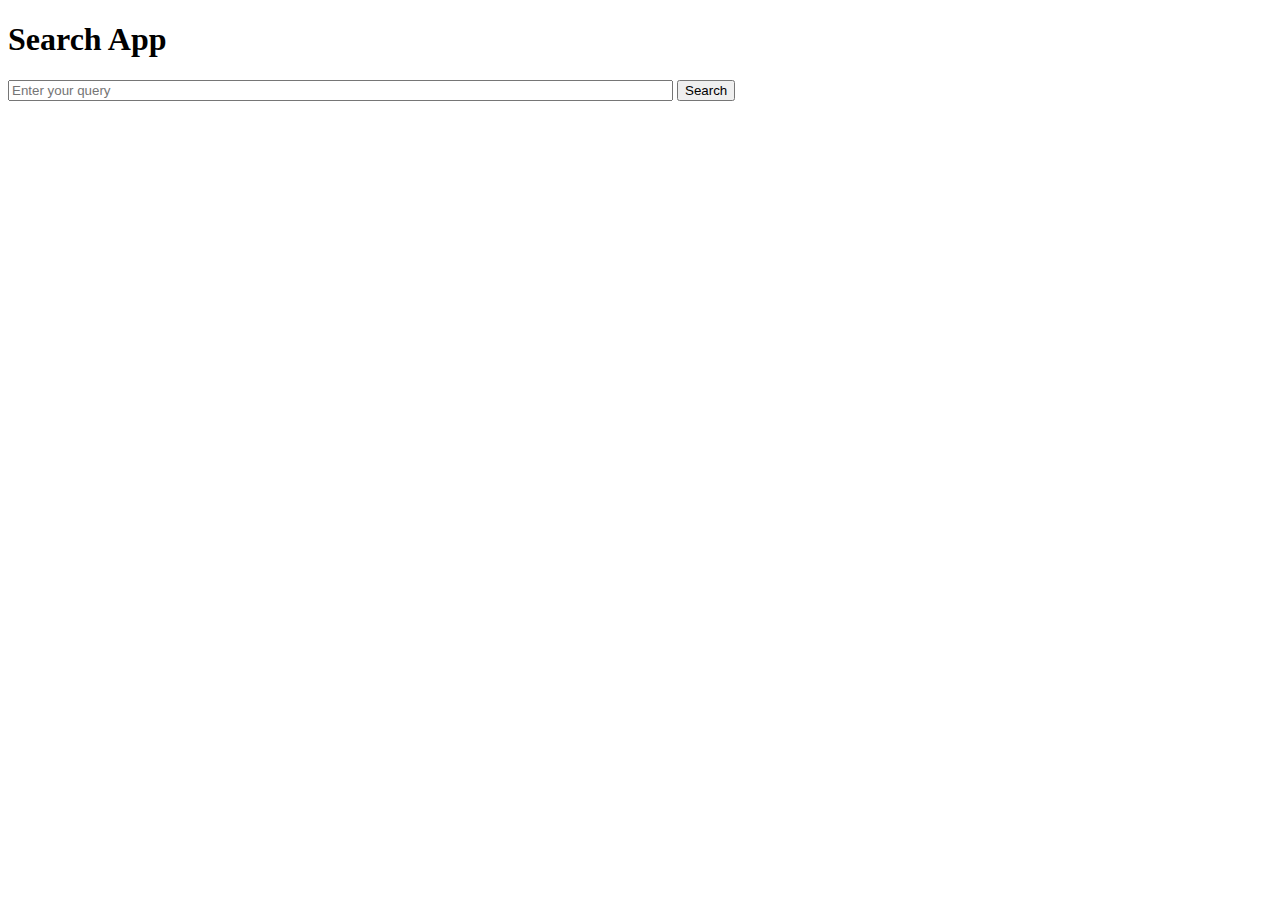
<file: openai-elastic-examples/bible-version/templates/index.html>
<!DOCTYPE html>
<html>
<head>
    <title>Search App</title>
</head>
<body>
    <h1>Search App</h1>
    <form action="/search" method="post">
        <input type="text" size="80" name="query" placeholder="Enter your query" required>
        <input type="submit" value="Search">
    </form>
</body>
</html>
</file>
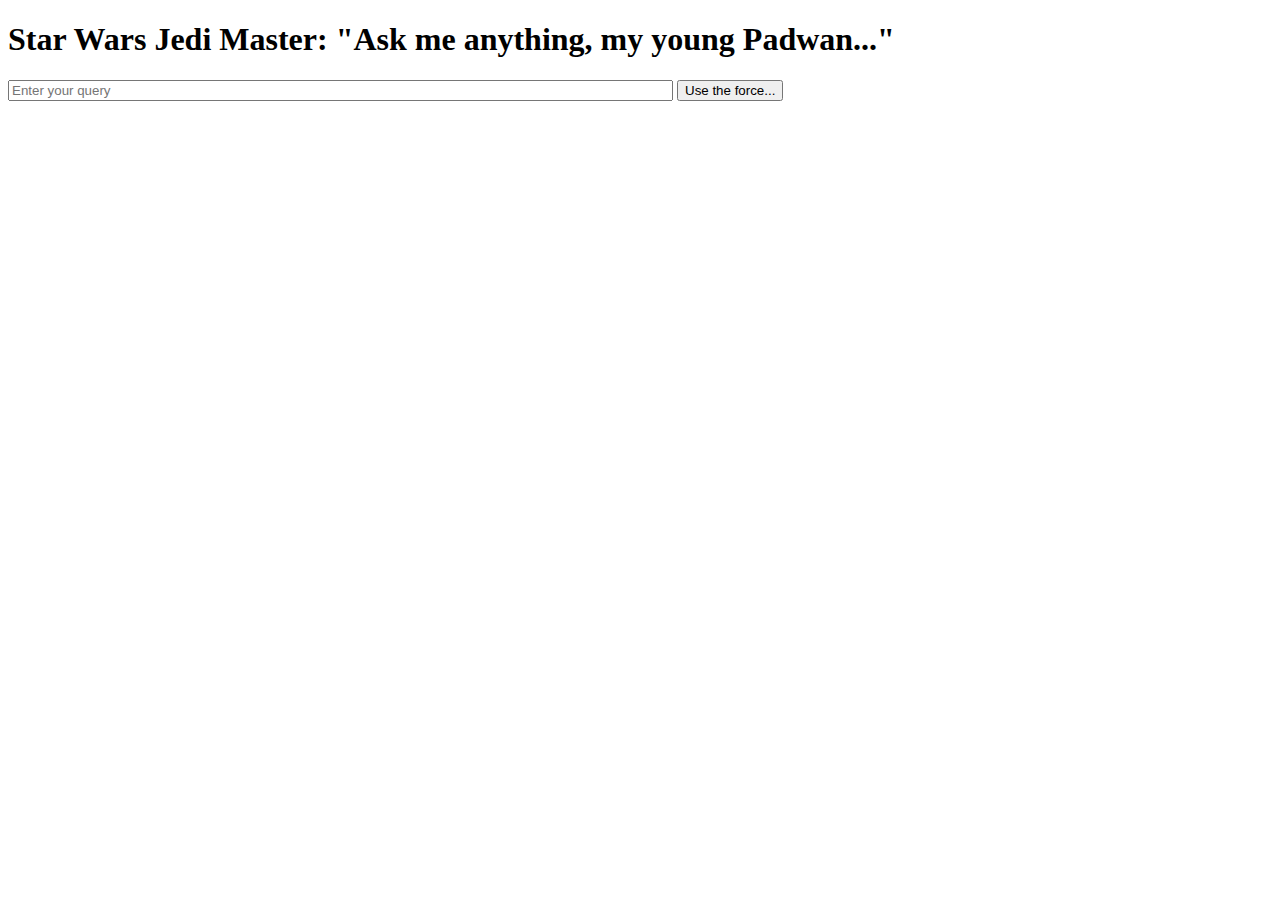
<file: openai-elastic-examples/starwars-version/templates/index.html>
<!DOCTYPE html>
<html>
<head>
    <title>Star Wars Helper</title>
</head>
<body>
    <h1>Star Wars Jedi Master: "Ask me anything, my young Padwan..."</h1>
    <form action="/search" method="post">
        <input type="text" size="80" name="query" placeholder="Enter your query" required>
        <input type="submit" value="Use the force...">
    </form>
</body>
</html>
</file>
